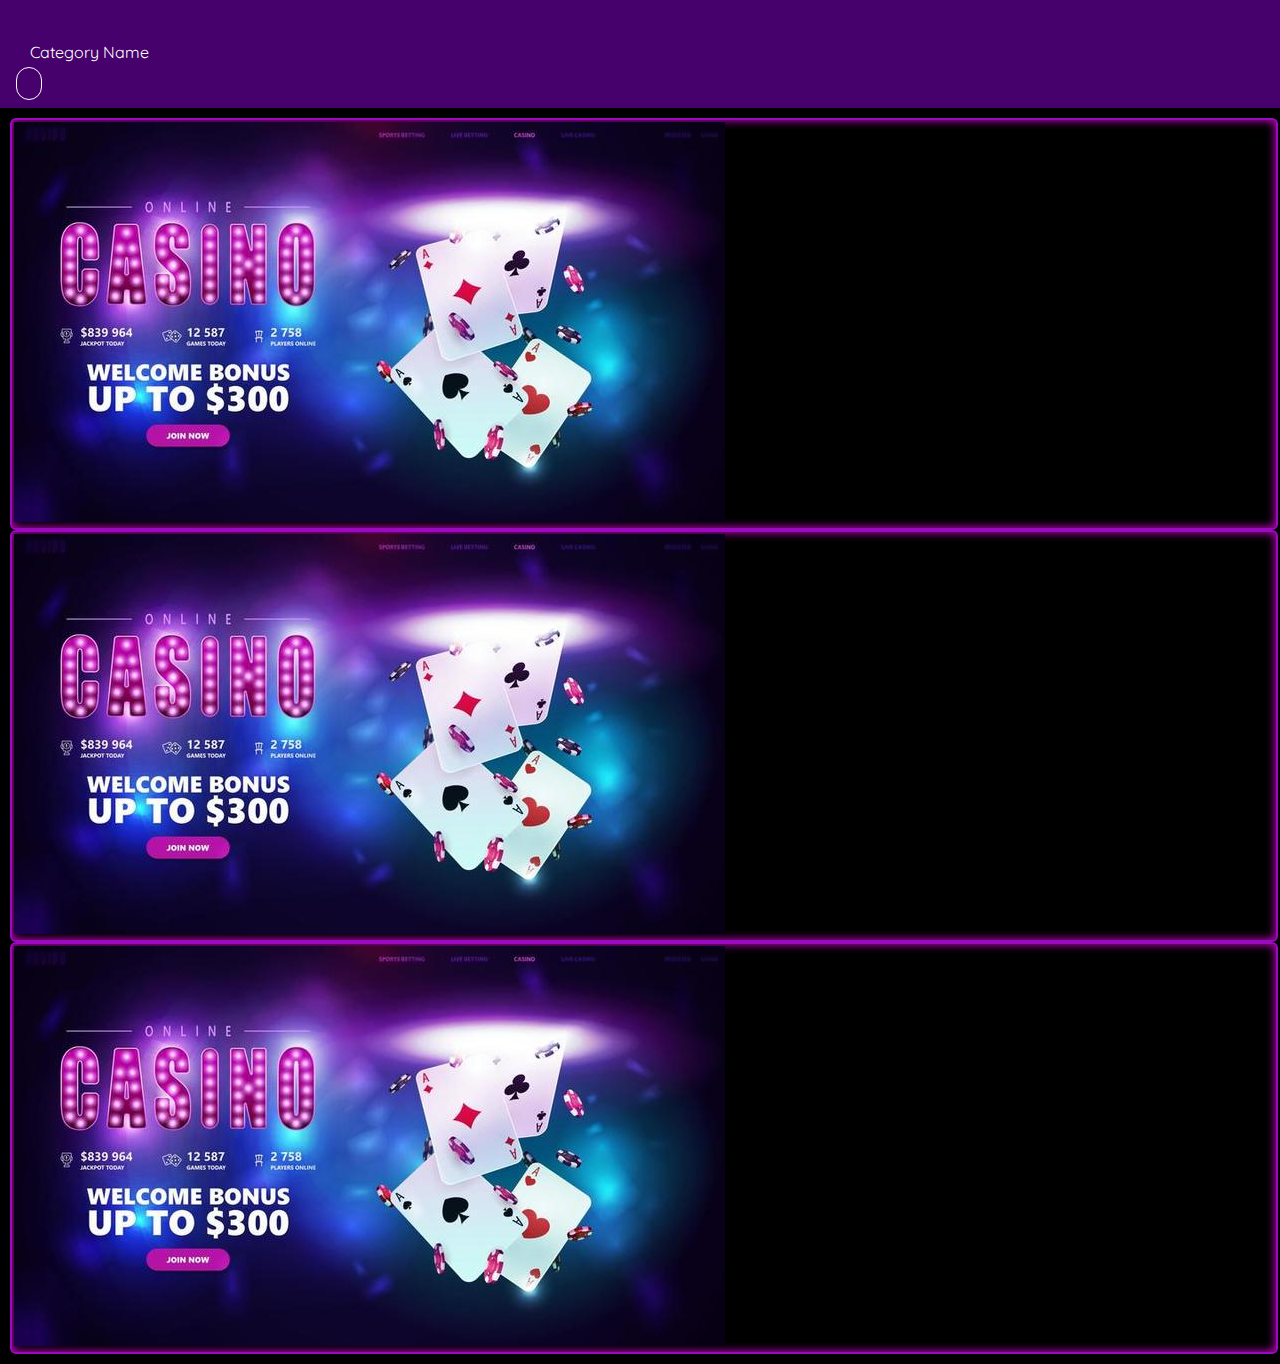
<file: casino.html>
<!doctype html>
<html lang="en">

<head>
    <meta charset="utf-8">
    <meta name="viewport" content="width=device-width, initial-scale=1">
    <title>Legit Room</title>
    <link rel="icon" type="image/x-icon" href="./images/logo.png">
    <link href="https://cdn.jsdelivr.net/npm/bootstrap@5.3.0-alpha3/dist/css/bootstrap.min.css" rel="stylesheet"
        integrity="sha384-KK94CHFLLe+nY2dmCWGMq91rCGa5gtU4mk92HdvYe+M/SXH301p5ILy+dN9+nJOZ" crossorigin="anonymous">
    <link rel="stylesheet" href="https://cdnjs.cloudflare.com/ajax/libs/font-awesome/6.4.0/css/all.min.css"
        integrity="sha512-iecdLmaskl7CVkqkXNQ/ZH/XLlvWZOJyj7Yy7tcenmpD1ypASozpmT/E0iPtmFIB46ZmdtAc9eNBvH0H/ZpiBw=="
        crossorigin="anonymous" referrerpolicy="no-referrer" />
    <link rel="stylesheet" href="https://cdnjs.cloudflare.com/ajax/libs/OwlCarousel2/2.3.4/assets/owl.carousel.min.css"
        integrity="sha512-tS3S5qG0BlhnQROyJXvNjeEM4UpMXHrQfTGmbQ1gKmelCxlSEBUaxhRBj/EFTzpbP4RVSrpEikbmdJobCvhE3g=="
        crossorigin="anonymous" referrerpolicy="no-referrer" />
    <link rel="stylesheet" href="style.css">
    
    

</head>


<body>
    <div class="container-fluid navbar sticky-top">
        <nav class="d-flex w-100 align-items-center justify-content-between">
            <div class="back-btn"><a href="./index.html"><i class="fa-solid fa-circle-chevron-left"></i></a></div>
            <div class="icon-btn d-flex align-items-center">
               <p class="cat-name">Category Name</p>
            </div>
            <div class="icon-btn"> <a href="/login.html" class="btn btn-two"><i class="fa-solid fa-user"></i></a></div>
        </nav>
    </div>

    <section>

    <div class="row row-cols-sm-1 row-cols-md-3 row-cols-sm-3 g-0 g-lg-3 three-card-container">
        <div class="col">
          <div class="card">
            <img src="/images/2.jpg" class="card-img-top" alt="...">
            
          </div>
        </div>
        <div class="col">
          <div class="card">
            <img src="/images/2.jpg" class="card-img-top" alt="...">
           
          </div>
        </div>
        <div class="col">
          <div class="card">
            <img src="/images/2.jpg" class="card-img-top" alt="...">
            
          </div>
        </div>
       
      </div>
    </section>

</body>


</html>
</file>
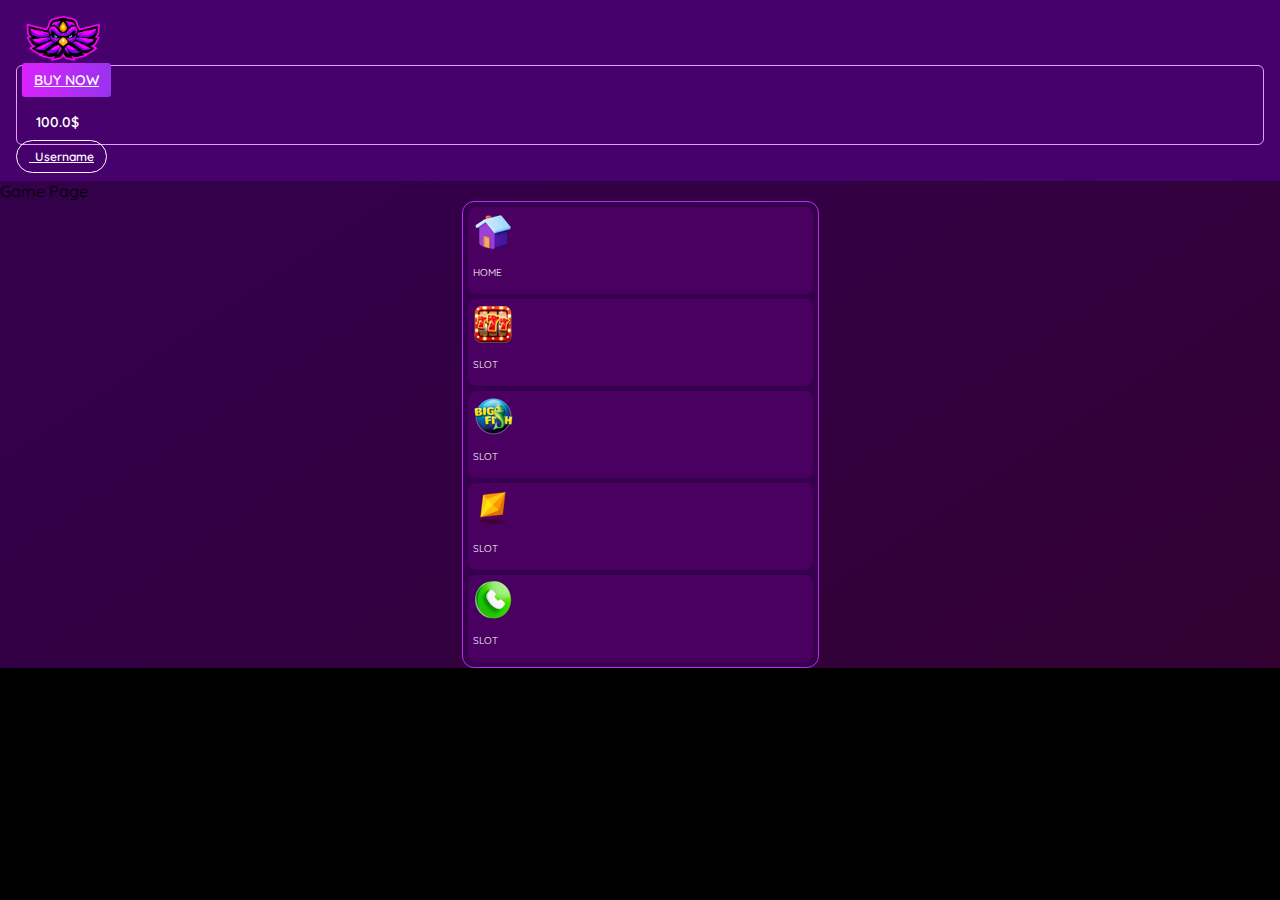
<file: connect.html>
<!doctype html>
<html lang="en">

<head>
    <meta charset="utf-8">
    <meta name="viewport" content="width=device-width, initial-scale=1">
    <title>Legit Room</title>
    <link rel="icon" type="image/x-icon" href="/logo.png">
    <link href="https://cdn.jsdelivr.net/npm/bootstrap@5.3.0-alpha3/dist/css/bootstrap.min.css" rel="stylesheet"
        integrity="sha384-KK94CHFLLe+nY2dmCWGMq91rCGa5gtU4mk92HdvYe+M/SXH301p5ILy+dN9+nJOZ" crossorigin="anonymous">
    <link rel="stylesheet" href="https://cdnjs.cloudflare.com/ajax/libs/font-awesome/6.4.0/css/all.min.css"
        integrity="sha512-iecdLmaskl7CVkqkXNQ/ZH/XLlvWZOJyj7Yy7tcenmpD1ypASozpmT/E0iPtmFIB46ZmdtAc9eNBvH0H/ZpiBw=="
        crossorigin="anonymous" referrerpolicy="no-referrer" />
    <link rel="stylesheet" href="https://cdnjs.cloudflare.com/ajax/libs/OwlCarousel2/2.3.4/assets/owl.carousel.min.css"
        integrity="sha512-tS3S5qG0BlhnQROyJXvNjeEM4UpMXHrQfTGmbQ1gKmelCxlSEBUaxhRBj/EFTzpbP4RVSrpEikbmdJobCvhE3g=="
        crossorigin="anonymous" referrerpolicy="no-referrer" />
    <link rel="stylesheet" href="style.css">
</head>

<body>
    <div class="hamro-container">
        <!-- /* Start Header  */ -->
        <div class="container-fluid navbar sticky-top">
            <nav class="d-flex w-100 align-items-center justify-content-between">
                <div><a class="logo" href="http://game2023.epizy.com/index.html"><img src="./logo.png"></a></div>
                <div class="icon-btn btn-box d-flex align-items-center">
                    <a class="btn btn-one" href="http://game2023.epizy.com/login.html">BUY NOW</a>
                    <p>100.0$</p>
                </div>
                <div class="icon-btn"> <a href="http://game2023.epizy.com/login.html" class="btn btn-two"><i class="fa-solid fa-user"></i> &nbsp;  Username</a></div>
            </nav>
        </div>
            <!-- /* End Header  */ -->

        Game Page
                 <!-- /* Start Footer */ -->
    <div class=" footer d-flex justify-content-between align-items-center sticky-bottom">
        <div class=" footer-icon-box d-flex justify-content-between align-items-center flex-column w-100">
            <div><a class="nav-ico" href="http://game2023.epizy.com/index.html"><img src="./home.png"></a></div>
            <p class="mb-0">Home</p>
        </div>
        <div class=" footer-icon-box d-flex justify-content-between align-items-center flex-column w-100">
            <div><a class="nav-ico" href="http://game2023.epizy.com/game.html"><img src="./slot.png"></a></div>
            <p class="mb-0">slot</p>
        </div>
        <div class=" footer-icon-box d-flex justify-content-between align-items-center flex-column w-100">
            <div><a class="nav-ico" href="http://game2023.epizy.com/game.html"><img src="./fish.png"></a></div>
            <p class="mb-0">slot</p>
        </div>
        <div class=" footer-icon-box d-flex justify-content-between align-items-center flex-column w-100">
            <div><a class="nav-ico" href="http://game2023.epizy.com/game.html"><img src="./other.png"></a></div>
            <p class="mb-0">slot</p>
        </div>
        <div class=" footer-icon-box d-flex justify-content-between align-items-center flex-column w-100">
            <div><a class="nav-ico" href="http://game2023.epizy.com/connect.html"><img src="./connect.png"></a></div>
            <p class="mb-0">slot</p>
        </div>
    </div>
        <!-- /* End Footer */ -->
</div>

</body>

</html>
</file>
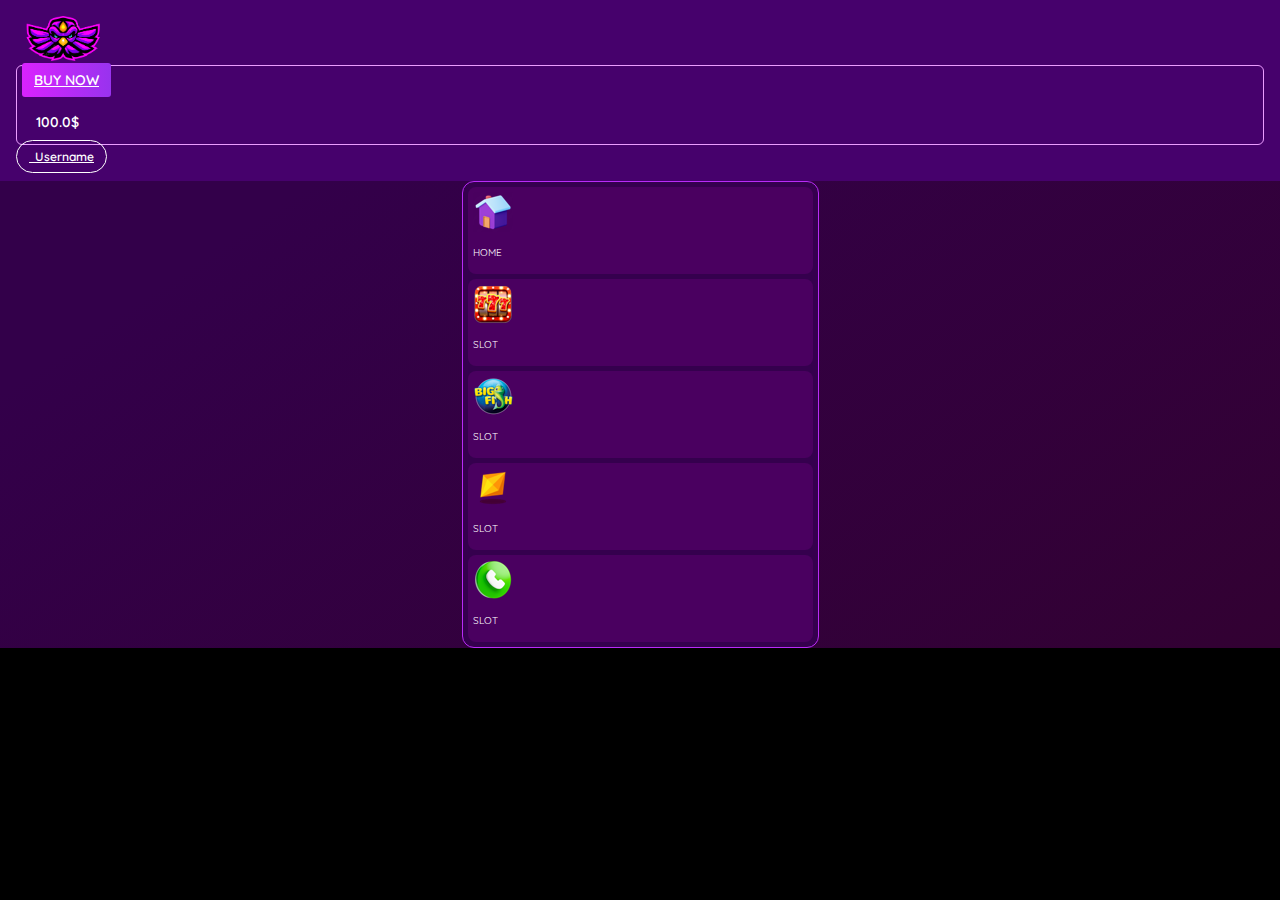
<file: game.html>
<!doctype html>
<html lang="en">

<head>
    <meta charset="utf-8">
    <meta name="viewport" content="width=device-width, initial-scale=1">
    <title>Legit Room</title>
    <link rel="icon" type="image/x-icon" href="/logo.png">
    <link href="https://cdn.jsdelivr.net/npm/bootstrap@5.3.0-alpha3/dist/css/bootstrap.min.css" rel="stylesheet"
        integrity="sha384-KK94CHFLLe+nY2dmCWGMq91rCGa5gtU4mk92HdvYe+M/SXH301p5ILy+dN9+nJOZ" crossorigin="anonymous">
    <link rel="stylesheet" href="https://cdnjs.cloudflare.com/ajax/libs/font-awesome/6.4.0/css/all.min.css"
        integrity="sha512-iecdLmaskl7CVkqkXNQ/ZH/XLlvWZOJyj7Yy7tcenmpD1ypASozpmT/E0iPtmFIB46ZmdtAc9eNBvH0H/ZpiBw=="
        crossorigin="anonymous" referrerpolicy="no-referrer" />
    <link rel="stylesheet" href="https://cdnjs.cloudflare.com/ajax/libs/OwlCarousel2/2.3.4/assets/owl.carousel.min.css"
        integrity="sha512-tS3S5qG0BlhnQROyJXvNjeEM4UpMXHrQfTGmbQ1gKmelCxlSEBUaxhRBj/EFTzpbP4RVSrpEikbmdJobCvhE3g=="
        crossorigin="anonymous" referrerpolicy="no-referrer" />
    <link rel="stylesheet" href="style.css">
</head>

<body>
    <div class="hamro-container">

        <!-- /* Start Header  */ -->
        <div class="container-fluid navbar sticky-top">
            <nav class="d-flex w-100 align-items-center justify-content-between">
                <div><a class="logo" href="http://game2023.epizy.com/index.html"><img src="./logo.png"></a></div>
                <div class="icon-btn btn-box d-flex align-items-center">
                    <a class="btn btn-one" href="http://game2023.epizy.com/login.html">BUY NOW</a>
                    <p>100.0$</p>
                </div>
                <div class="icon-btn"> <a href="http://game2023.epizy.com/login.html" class="btn btn-two"><i class="fa-solid fa-user"></i> &nbsp;  Username</a></div>
            </nav>
        </div>
            <!-- /* End Header  */ -->
            
                 <!-- /* Start Footer */ -->
    <div class=" footer d-flex justify-content-between align-items-center sticky-bottom">
        <div class=" footer-icon-box d-flex justify-content-between align-items-center flex-column w-100">
            <div><a class="nav-ico" href="http://game2023.epizy.com/index.html"><img src="./home.png"></a></div>
            <p class="mb-0">Home</p>
        </div>
        <div class=" footer-icon-box d-flex justify-content-between align-items-center flex-column w-100">
            <div><a class="nav-ico" href="http://game2023.epizy.com/game.html"><img src="./slot.png"></a></div>
            <p class="mb-0">slot</p>
        </div>
        <div class=" footer-icon-box d-flex justify-content-between align-items-center flex-column w-100">
            <div><a class="nav-ico" href="http://game2023.epizy.com/game.html"><img src="./fish.png"></a></div>
            <p class="mb-0">slot</p>
        </div>
        <div class=" footer-icon-box d-flex justify-content-between align-items-center flex-column w-100">
            <div><a class="nav-ico" href="http://game2023.epizy.com/game.html"><img src="./other.png"></a></div>
            <p class="mb-0">slot</p>
        </div>
        <div class=" footer-icon-box d-flex justify-content-between align-items-center flex-column w-100">
            <div><a class="nav-ico" href="http://game2023.epizy.com/connect.html"><img src="./connect.png"></a></div>
            <p class="mb-0">slot</p>
        </div>
    </div>
        <!-- /* End Footer */ -->
</div>

</body>

</html>
</file>
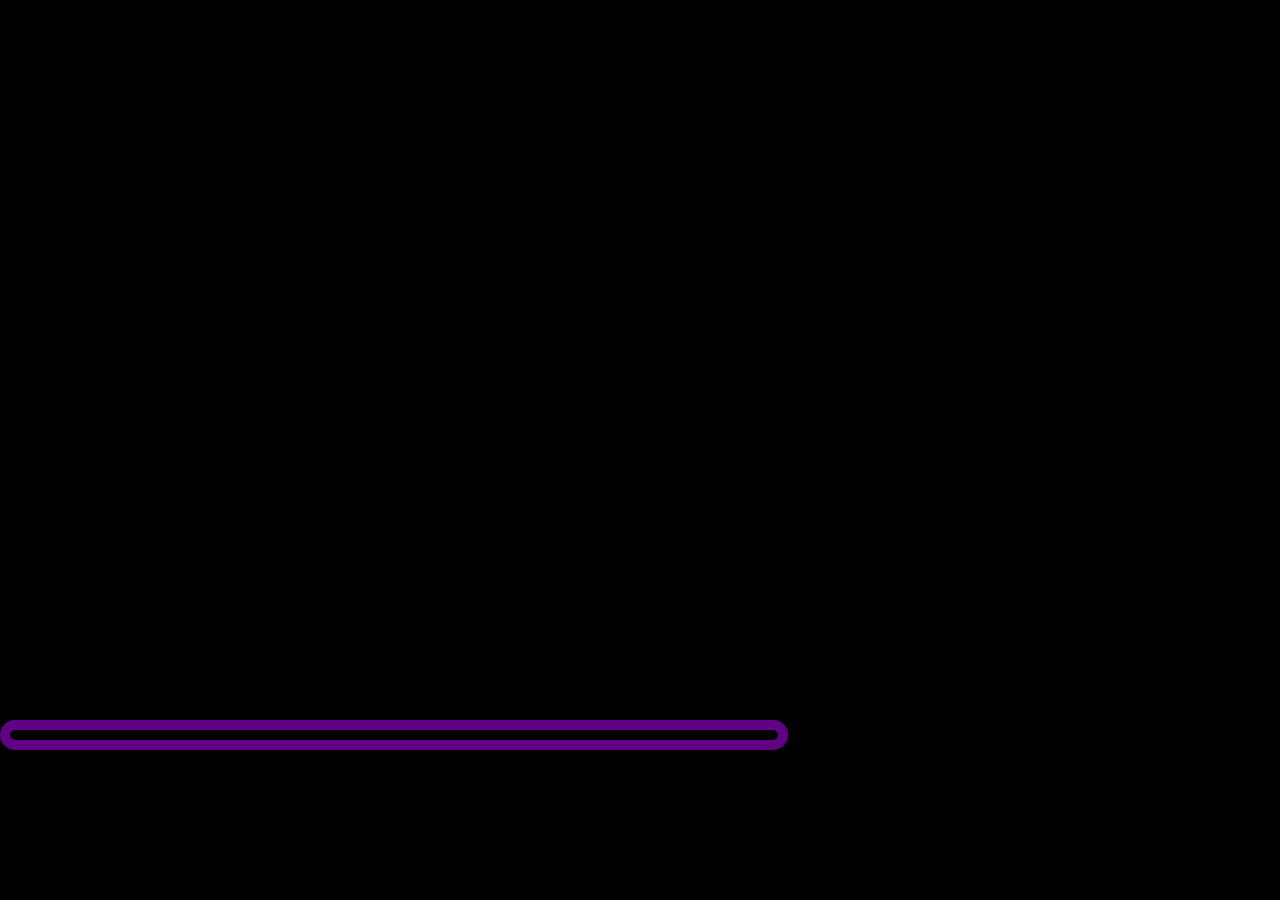
<file: loader.html>
<!doctype html>
<html lang="en">

<head>
    <meta charset="utf-8">
    <meta name="viewport" content="width=device-width, initial-scale=1">
    <title>LIMS Login Page</title>
    <link href="https://cdn.jsdelivr.net/npm/bootstrap@5.3.0-alpha3/dist/css/bootstrap.min.css" rel="stylesheet"
        integrity="sha384-KK94CHFLLe+nY2dmCWGMq91rCGa5gtU4mk92HdvYe+M/SXH301p5ILy+dN9+nJOZ" crossorigin="anonymous">
    <link rel="stylesheet" href="style.css">
</head>

<body>
<div class="gloader">
    <div class="progress">
      <div class="color"></div>
    </div>
</div>
</body>

</html>
</file>
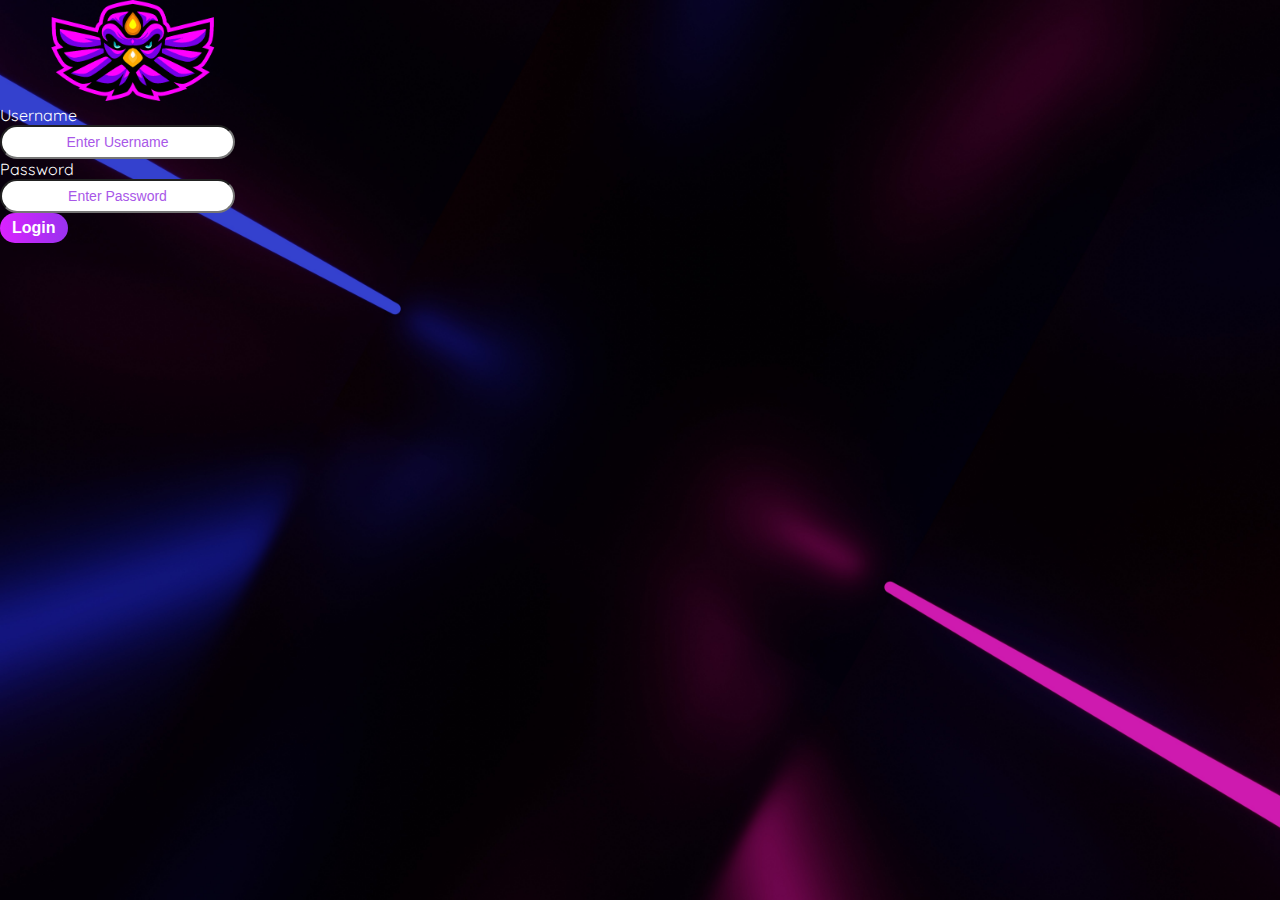
<file: login.html>
<!doctype html>
<html lang="en">

<head>
    <meta charset="utf-8">
    <meta name="viewport" content="width=device-width, initial-scale=1">
    <title>Legit Room</title>
    <link rel="icon" type="image/x-icon" href="./images/logo.png">
    <link href="https://cdn.jsdelivr.net/npm/bootstrap@5.3.0-alpha3/dist/css/bootstrap.min.css" rel="stylesheet"
        integrity="sha384-KK94CHFLLe+nY2dmCWGMq91rCGa5gtU4mk92HdvYe+M/SXH301p5ILy+dN9+nJOZ" crossorigin="anonymous">
    <link rel="stylesheet" href="https://cdnjs.cloudflare.com/ajax/libs/font-awesome/6.4.0/css/all.min.css"
        integrity="sha512-iecdLmaskl7CVkqkXNQ/ZH/XLlvWZOJyj7Yy7tcenmpD1ypASozpmT/E0iPtmFIB46ZmdtAc9eNBvH0H/ZpiBw=="
        crossorigin="anonymous" referrerpolicy="no-referrer" />
    <link rel="stylesheet" href="https://cdnjs.cloudflare.com/ajax/libs/OwlCarousel2/2.3.4/assets/owl.carousel.min.css"
        integrity="sha512-tS3S5qG0BlhnQROyJXvNjeEM4UpMXHrQfTGmbQ1gKmelCxlSEBUaxhRBj/EFTzpbP4RVSrpEikbmdJobCvhE3g=="
        crossorigin="anonymous" referrerpolicy="no-referrer" />
    <link rel="stylesheet" href="style.css">
</head>

<body>
    <div class="login-back g-boxlogin d-flex justify-content-center align-items-center">
        <div class="g-login d-flex justify-content-center align-items-center align-middle">
        <div class="form-container">
        <div class="login-intro mb-3 logo">
        <div><a class="logo-login" href="/index.html"><img src="./images/logo.png"></a></div>
        </div>
        <form action="">
        <div class="mb-4 row">
        <div class="col-sm-12">
        <label for="email" class="col-form-label">Username</label>
        <input type="text" class="form-control form-control-lg" id="staticEmail" placeholder="Enter Username">
        </div>
        <div class="col-sm-12">
        <label for="password" class="col-form-label">Password</label>
        <input type="password" class="form-control form-control-lg" id="inputPassword" placeholder="Enter Password">
        </div>
        </div>
        <div class="mb-4 row">
        <div class="col-sm-12">
        <input type="submit" class="form-control form-control-lg btn-one" value="Login"  href="/index.html" id="login">
        </div>
        </div>
        </form>
        </div>
        </div>
    </div>








    <script src="https://cdn.jsdelivr.net/npm/bootstrap@5.3.0-alpha3/dist/js/bootstrap.bundle.min.js"
        integrity="sha384-ENjdO4Dr2bkBIFxQpeoTz1HIcje39Wm4jDKdf19U8gI4ddQ3GYNS7NTKfAdVQSZe"
        crossorigin="anonymous"></script>
</body>

</html>
</file>
<file: style.css>
@import url('https://fonts.googleapis.com/css2?family=Quicksand:wght@300;400;500;600;700&display=swap');
body{
    font-family: quicksand;
    background-color: #000000;
    align-items: center;
    margin: auto;
}
h5{
    color: #ffffff;
    font-weight: 600;
    font-size: 14px;

}
h4{
    color: #ffffff;
    font-weight: 700;
    font-size: 12px;
    margin: 0px!important;
    display: flex;
    justify-content: center;
    align-items: center;
    height: 100%;
}

.item a{
    width: 100%;
    height: 100%;
    text-decoration: none;
}

.owl-dots{
    display: none !important;
    visibility: hidden!important;

}

.hamro-container{
    background-image: linear-gradient(326deg, #320132 0%, #33004a 74%);
}

/* StartHeader  */
.nav-link{
    color: #ffffff;
}
.navbar{
    background: #46016c;
    padding: 16px;
}
.navbar > .active {
    color: aqua;
    background-color: chartreuse;    
  }
.logo img{
    height: 100%;
    width: 90px;
    object-fit: cover;
}


/* Start Footer Nav Bar */
.fotico {
    align-items: center;
    margin: auto;
    top: 15px;
    display: flex;
    width: 40px;
    height: 40px;
    display: block;
    
    }
    
    .ihome {
        background: url("/icons/home.png") no-repeat;
    }
    .footer-icon-box:hover .ihome{
        background: url("/icons/ihome.png") no-repeat;
    }
    .islot {
        background: url("/icons/slot.png") no-repeat;
    }
    .footer-icon-box:hover .islot{
        background: url("/icons/islot.png") no-repeat;
    }
    .ifish {
        background: url("/icons/fish.png") no-repeat;
    }
    .footer-icon-box:hover .ifish{
        background: url("/icons/ifish.png") no-repeat;
    }
    .ifav {
        background: url("/icons/other.png") no-repeat;
    }
    .footer-icon-box:hover .ifav{
        background: url("/icons/iother.png") no-repeat;
    }
    .iconnect {
        background: url("/icons/connect.png") no-repeat;
    }
    .footer-icon-box:hover .iconnect{
        background: url("/icons/iconnect.png") no-repeat;
    }

.footer{
    max-width:355px;
    align-items: center;
    margin: auto;
    bottom: 10px;
    background: #35004e;
    border-radius: 12px;
    border: 1px solid #b92bf7;

  }
  .footer-icon-box{
    padding: 5px;
    background: #94009a3b;
    color: #ffffff;
    margin: 5px;
    border-radius: 8px;
}
.footer-icon-box:hover{
    color: radial-gradient(circle at 2.9% 7.7%, rgb(164, 14, 176) 0%, rgb(119, 17, 209) 90%);
        background-image: linear-gradient(to right, #DA22FF 0%, #e133ee  51%, #DA22FF  100%);

  
}
.footer-icon-box i{
    font-size: 18px;
    padding-bottom: 5px;
}
.footer-icon-box p{
    text-transform: uppercase;
    font-size: 10px;
    font-weight: 400;
    }
/* End Footer Nav Bar */


/* Button */
.icon-btn p{
    padding: 10px 14px;
    margin-bottom: 0;
}
.btn{
    color: white;
    font-size: 12px;
    font-weight: 600;
    border: 1px solid white;
    padding: 8px 12px;
}
.btn:hover{
    background-size: 200% auto;
    border: none;
    color: white;
    background-image: linear-gradient(to right, #DA22FF 0%, #9733EE  51%, #DA22FF  100%);
}
.btn-box{
    border: 1px solid #eb9dff;
    padding: 3px 5px;
    border-radius: 6px ;
}
.btn-box p{
    color: white;
    font-size: 14px;
    font-weight: 600;
}
.btn-grad:hover {
    background-position: right center; /* change the direction of the change here */
    color: #fff;
    text-decoration: none;
}
 
.btn-one{
    background-size: 200% auto;
    font-size: 14px;
    font-weight: 600;
    border: none;
    color: white;
    border-radius: 3px;
    background-image: linear-gradient(to right, #DA22FF 0%, #9733EE  51%, #DA22FF  100%);
}
.btn-one:hover{
    background-image:none;
    background-color: #b542e9;
}
.btn-two{
    border-radius: 34px;
}

/* End Button */





/* Start Carousel */
.item{
    background-color: linear-gradient(to top, #c471f5 0%, #fa71cd 100%)!important;
    color: #ffffff;
    display: flex;
    justify-content: center;
    align-items: center;
    height: 150px!important;
    border-radius: 6px;
    padding: 2px;
    border: 2px solid #9c0ac0;
    box-shadow: inset 0 0 10px #e000e0;
}
.item:hover{
    box-shadow: inset 0 0 10px #ff25de;
    border: 2px solid #d739ff;
    box-shadow: rgba(255, 28, 229, 0.422) 0px 4px 12px;
}
.item-with-img{
    background-position: center center;
    background-size: cover;
    border-radius: 12px;
   
}
.owl-with-image .owl-stage-outer{
    height: 160px;
}


.carousel-inner{
    height: 180px;
    border-radius: 12px;
    background-position: center center;
}
.carousel-item img{
    width: 100%;
    height: 180px;
    object-fit: cover; 
}
.carousel-indicators [data-bs-target] {
    box-sizing: content-box;
    flex: 0 1 auto;
    width: 5px;
    height: 5px;
    padding: 0;
    margin-right: 3px;
    margin-left: 3px;
    text-indent: -999px;
    cursor: pointer;
    background-color: #ffffff!important;
    border-radius: 0%;
    background-clip: padding-box;
    border: 1px;
    transition: background-color .6s ease-in-out,width .2s ease-in-out;
}
.carousel-indicators .active {
    width: 12px;
    background-color: #b118a2!important;
    border-radius: 0px;
    color: #5F00DB;
}
/* --------- */
.cat-box .item{
    height: 55px!important;
    border-radius: 2px solid #FF00F5;
    background: linear-gradient(134.98deg, #FF00F5 1.58%, #5E28A5 47.36%, #9747FF 94.63%),
    linear-gradient(134.98deg, #C800C0 1.58%, #9657E8 50.52%, #5F00DB 94.63%);
}
.cat-box .item:hover{
    background: linear-gradient(134.98deg, #5F00DB 1.58%, #A857E8 51.98%, #C800C0 94.63%),
                linear-gradient(262.33deg, #FF00F5 4.41%, #5E28A5 55.28%, #9747FF 107.78%);
    box-shadow: 0px 0px 7px 0px #9747FF80;
}
/* --------- */


/* End carousel */


   


/*Start of login*/
.logo-login img{
    width: 200px;
}
.login-back{
    background-image: url("images/background.jpg")!important;
    background-repeat: no-repeat;
    background-position: center center;
    background-size: cover;
}
.center {
    margin: auto;
    width: 40%;
    padding: 10px;
  }
.form-container{
    width: 20vw;
    min-width: 250px;
}
.g-boxlogin{
    height: 100vh;
}
.login-intro{
    display: flex;
    align-items: center;
    flex-direction: column;
}
input{
    border-radius: 35px!important;
    font-size: 16px!important;
    padding: 6px 12px 6px 12px !important;
    text-align: center;
}
input::placeholder{
    font-size: 14px;
    text-align: center;
    color: #A857E8;
}
.form-control:focus {
    border-color: #e728b1;
    text-align: center;
    box-shadow: 0 0 0 0.25rem rgba(213, 13, 253, 0.25);
}
input:focus{
    box-shadow: none;
    border: 1px solid #FF00F5;
}
.col-form-label{
    color: white;
    text-align: center;
    width: 100%;
}
/*End of Login*/

/* Loder End */
.gloader{
    width: auto;
    height: auto;
    /* transform: translate(-50%,-50%); */
    background-color: #2a9d8f;
    background-image: url("images/background.jpg")!important;
    background-repeat: no-repeat;
    background-position: center center;
    background-size: cover;
}
    
.progress{
    position: absolute;
    top: 80%;
    align-items: center;
    /* position: relative; */
    height: 10px;
    width: 60%;
    border: 10px solid #620085;
    border-radius: 15px;
}
.progress .color{
    position: absolute;
    background-color: #9f03a7;
    width: 0px;
    height: 10px;
    border-radius: 24px;
    animation: progres 4s infinite linear;    
}
@keyframes progres{
    0%{
      width: 0%;
    }
    25%{
        width: 50%;
    }
    50%{
        width: 75%;
    }
    75%{
        width: 85%;
    }
    100%{
        width: 100%;
    }
};
/* Loder End */



/* Mobile */

@media only screen and (max-width: 400px) {
    .navbar{
        padding: 8px;
    }
    .owl-item{
        height: 45px;
        width: 150px;
    }
    .form-container{
        width: 90vw;
        padding: 10px;
    }
    .loader-container{
        padding: 20px;
    }

    .btn{
        font-size: 11px;
        padding: 6px 10px;

    }
    .logo img{
        width: 55px;
    }
    .btn-box{
        padding: 1px 6px!important;
    }

    .cat-box .item {
        height: 45px!important;
    }

    element.style {
        background: url(./4.png);
        background-position: center center;
        background-size: cover;
    }
    .item{
        height: 105px!important;
    }
    .item-with-img {
        border-radius: 6px;
    }
    .owl-with-image .owl-stage-outer{
        height: 115px;
    }
    .carousel-inner{
        height: 84px;
    }
    /* .carousel-item img{
        width: 125px!important;
        height: 125px;
    }
     */
    .form-container{
        width: 60vw;
    }
    .logo-login img{
        width: 125px;
    }

  }


/* Mobile */








/* MANISH  */

/* *{
    overflow: hidden;
} */

.cat-name{
    font-size: 1rem;
    color: white;
}

.back-btn{
    font-size: 2rem;
    color: white;
}

.cat-sec{
    display: flex;
    flex-direction: row;
}

.cat-sec .col-lg-4{
    width: 33.33%;
    aspect-ratio: 5 / 4;
    min-height: 150px;
    max-height: 300px;
}

.cat-sec img{
    width: 100%;
    height: 100%;
    object-fit: cover;
}

section{
    padding: 10px;
}

.back-btn a{
    color: #ffffff;
}

.three-card-container .col .card{
    height: 100%!important;
    width: 100%!important;
    background: none;
    border-radius: 6px;
    padding: 2px;
    border: 2px solid #9c0ac0;
    box-shadow: inset 0 0 10px #e000e0;
}
@media only screen and (max-width: 600px) {
    .three-card-container{
        gap: 10px;
    }
    .three-card-container .col{
        height: 150px!important;
        width: 124px!important;
    }
    .three-card-container .col .card{
        height: 100%!important;
        width: 100%!important;
        background: none;
        border-radius: 6px;
        padding: 2px;
        border: 2px solid #9c0ac0;
        box-shadow: inset 0 0 10px #e000e0;
    }
    .three-card-container .col .card img{
        height: 100%!important;
        width: 100%!important;
        object-fit: cover;
    }
  }
</file>
